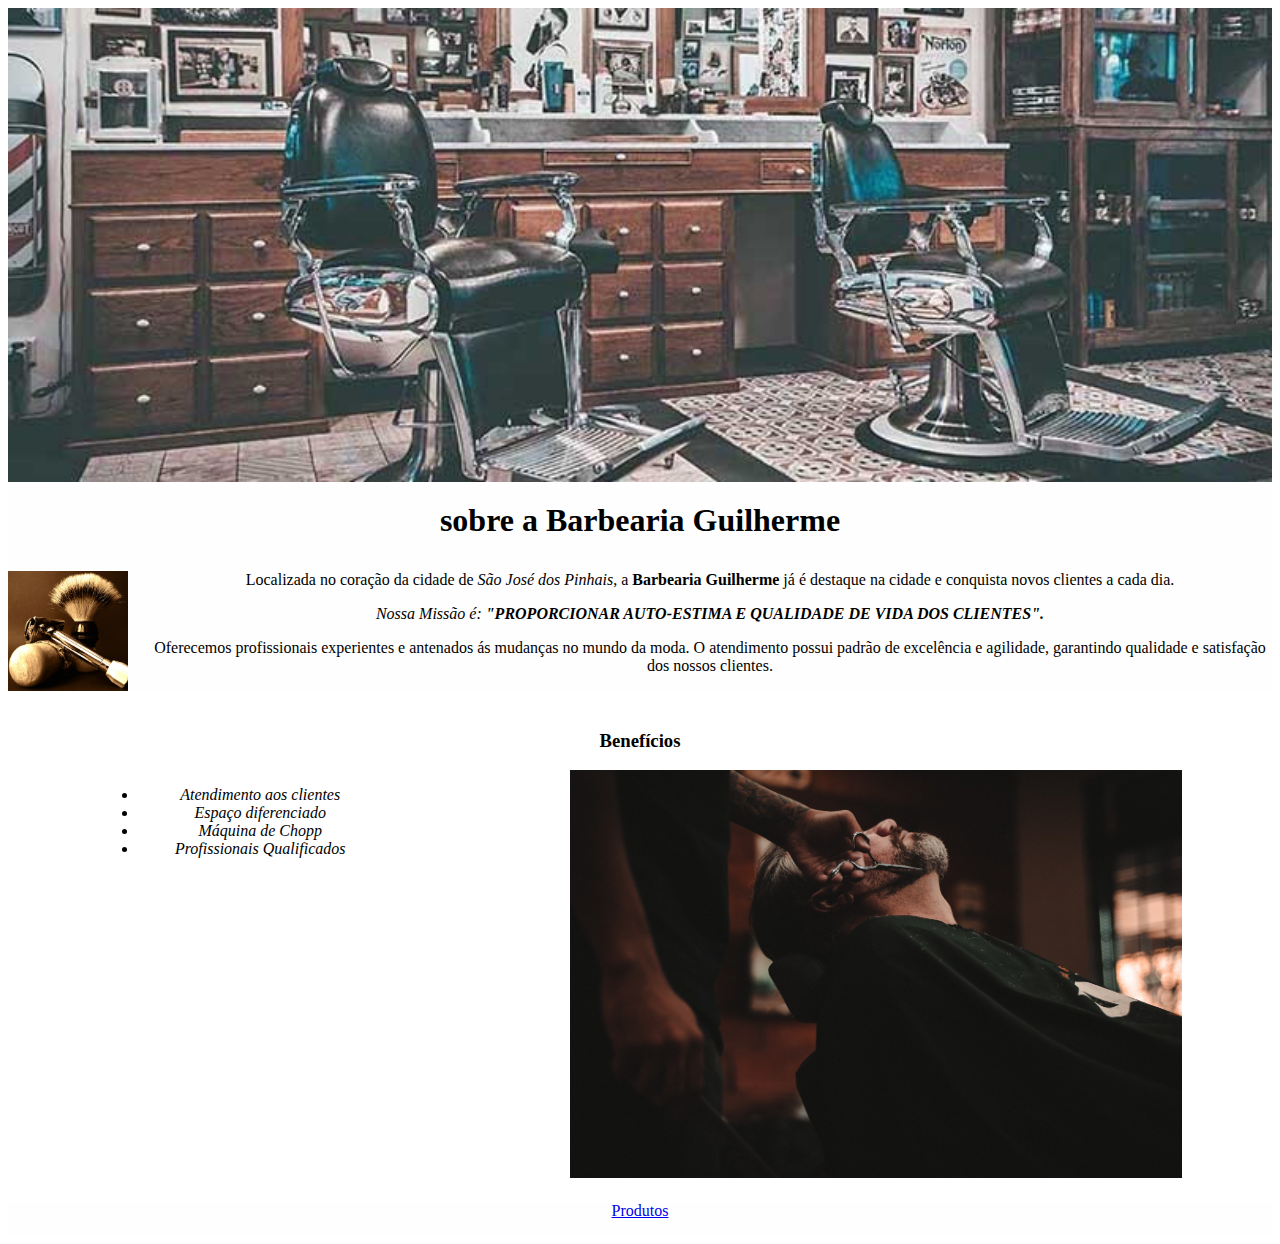
<file: index.html>
<!DOCTYPE html>
<html>

<head>
  <meta charset="utf-8">
  <meta name="viewport" content="width=device-width">
  <title>replit</title>
  <link href="produtos.css" rel="stylesheet" type="text/css" />
</head>

<body>

  <img class="banner" src="banner.jpeg">
  <div class="principal" . <h1 style="text-align:center">  

<div class "principal">

<h2 class="titulo-principal"> sobre a Barbearia Guilherme </h2>

  <img src="utensilios.jpg" alt="utensilios de barbearia" class="utensilios">

  
    <p style="text-align:center">Localizada no coração da cidade de <em>São José dos Pinhais</em>, a <strong>Barbearia
        Guilherme</strong> já é destaque na cidade e conquista novos clientes a cada dia.</p>

    <p style="text-align:center"> <em>Nossa Missão é: <strong>"PROPORCIONAR AUTO-ESTIMA E QUALIDADE DE VIDA DOS
          CLIENTES".</strong></em></p>

    <p style="text-align:center"> Oferecemos profissionais experientes e antenados ás mudanças no mundo da moda. O
      atendimento possui padrão de excelência e agilidade, garantindo qualidade e satisfação dos nossos clientes.</p>

    <div class="beneficios">
      <h3 class="titulo-pricipal">Benefícios</h3>
      <ul>

        <li class="item">Atendimento aos clientes</li>
        <li class="item">Espaço diferenciado</li>
        <li class="item">Máquina de Chopp</li>
        <li class="item">Profissionais Qualificados</li>
      </ul>
      <img class="imagem-beneficios" src="beneficios.jpg">
    </div>

    <a href="produtos.html">Produtos</a>
    </body>

</html>
</file>
<file: produtos.css>
header{
  background-color: #BBBBBB;
  padding: 20px 0;
}

.caixa{
  width: 940px;
  position: relative;
  margin: 0 auto;
}

nav {
  position: absolute;
  top: 110px;
  right: 0;
}

nav li{
  display: inline;
  margin-left: 15px;
}

nav a{
  color: #000000;
  text-decoration: none;
  text-transform: uppercase;
  font-weight: bold;
  font-size: 22px;
}

nav a:hover{
  color: #C78C19;
  text-decoration: underline;
}

.produtos{
  width: 940px;
  margin: 0 auto;
  padding: 50px;
}

.produtos h2{
  font-size: 30px;
  font-weight: bold;
}

.produto-descricao{
 font-size: 18px; 
}

.produto-preco{
  font-size: 24px;
  font-weight: bold;
  margin: 40px 0;
}

.produtos li{
  display: inline-block;
  border: 1px solid #000000;
  border-radius: 10px;
  text-align: center;
  width: 30%;
  vertical-align: top;
  margin: 0 1.5%;
  box-sizing: border-box;
  padding: 30px 20px;
}

.produtos li:hover{
  border-color: #C78C19;
}

.produtos li:hover h2{
  font-size: 34px;
}

.produtos li:active{
  border-color: #088C19;
}

footer{
  background: url("bg.jpg");
  text-align: center;
  padding: 40px 0;
}

.copyright{
  color: #FFFFFF;
  font-size: 13px;
  margin-top: 20px;
}

main{
  width: 940px;
  margin: 0auto:
}

.input-padrao{
  display:block;
  margin: 0 0 20px;;
}

.banner{
  width: 100%;
}

.principal{
  background-color: #FEFEFE;
  padding: 1em 0;
  margin: 0 auto;
}

.titulo-principal{
  text align: center;
  font-size: 2em;
  margin: 0 0 1em;
}

.texto-centralizado{
  text-align: center;
}

.principal p{
  margin: 0 0 1em;;
}

.beneficios{
  padding: 20px;
  background-color: #FFFFFF;
}

ul{
  display: inline-block;
  vertical-align: top;
  width: 20%;
  margin-right: 15%;
}

.item{
  font-style: italic;
}

.imagem-beneficios{
  width: 50%;
}

.utensilios{
  width: 120px;
  float: left;
  margin: 0 20px 20px 0;
}
</file>
